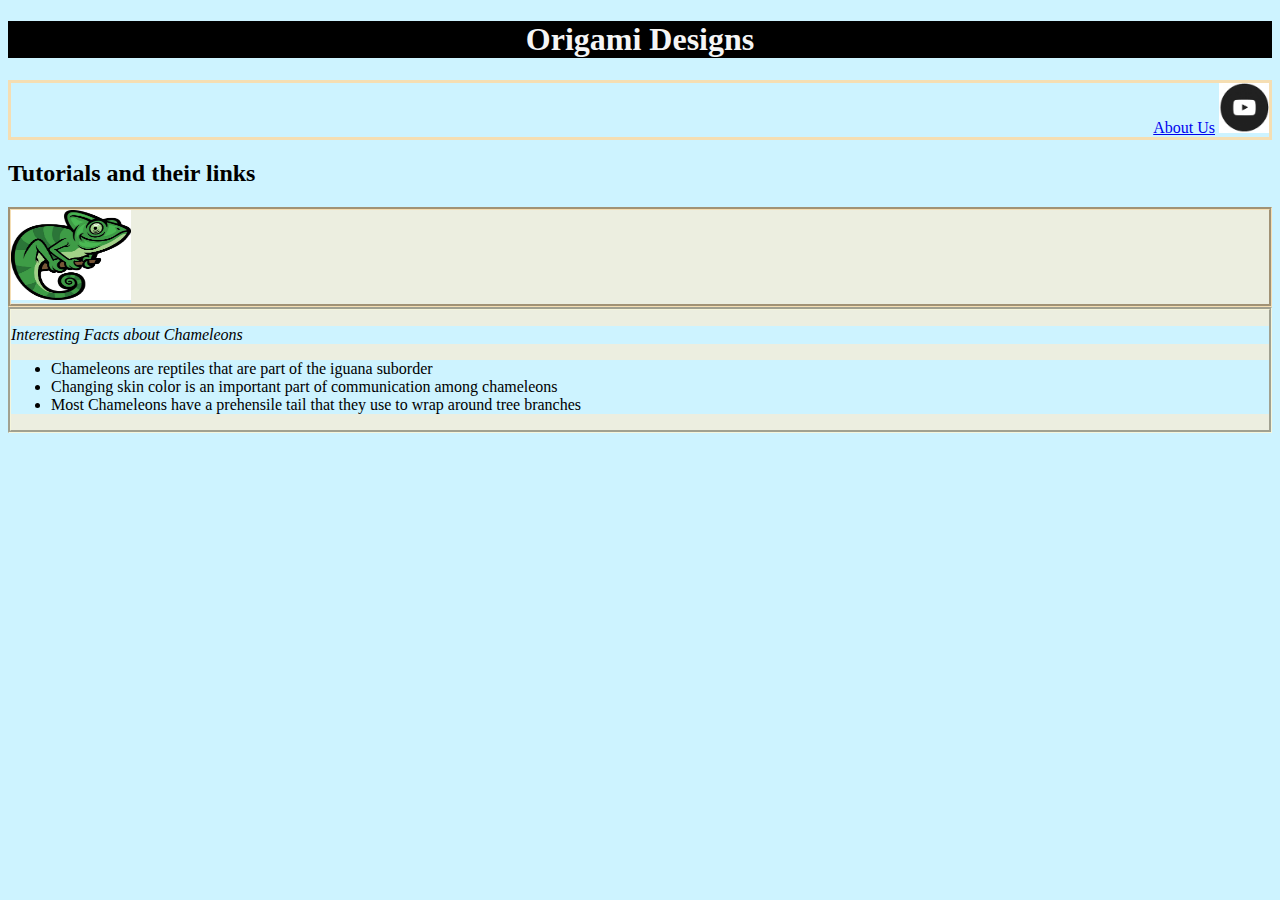
<file: index.html>
<!DOCTYPE html>
<html>
    <head>
        <title>
            Origami Designs
        </title>
        <link rel = "stylesheet" type = "text/css" href = "style.css"/>
    </head>
    <body>
        <h1>Origami Designs</h1>
        <div class = "maingrid">
            <div class = "about">
                <a href = "about.html"> About Us</a>
                <a href = "https://www.youtube.com/channel/UCqxbSQKpp8-xAPnec3DLyhg">
                    <img src = "youtube.png" width = 50 height = 50 />
                </a>
            </div>
            <h2>Tutorials and their links</h2>
            <div class = "chameleon">
                <a href = "http://origami.me/chameleon/"> 
                    <img src = "Chameleon.jpg" width = 120 height = 90/>  
                </a>
        </div>
            <div class = "facts_ch">
            <p><i>Interesting Facts about Chameleons</i></p>
            <ul>
                <li>Chameleons are reptiles that are part of the iguana suborder</li>
                <li>Changing skin color is an important part of communication among chameleons</li>
                <li>Most Chameleons have a prehensile tail that they use to wrap around tree branches</li>
            </ul>
            </div>
    </body>
</html>
</file>
<file: style.css>
h1{
    text-align : center;
    color : whitesmoke;
    background-color : black;
}
.about{
    text-align : right;
    color : bisque;
    border : solid;
    border-color : wheat;
}
.chameleon{
    border : groove;
    border-color : wheat;
    background-color: rgba(255, 235, 205, 0.616);
}
*{
    background-color : rgb(205, 243, 255);
}
h2{
    color : black;
}
.facts_ch{
    color : black;
    border-style: groove;
    border-color: beige;
    background-color: rgba(255, 235, 205, 0.616);
}
</file>
